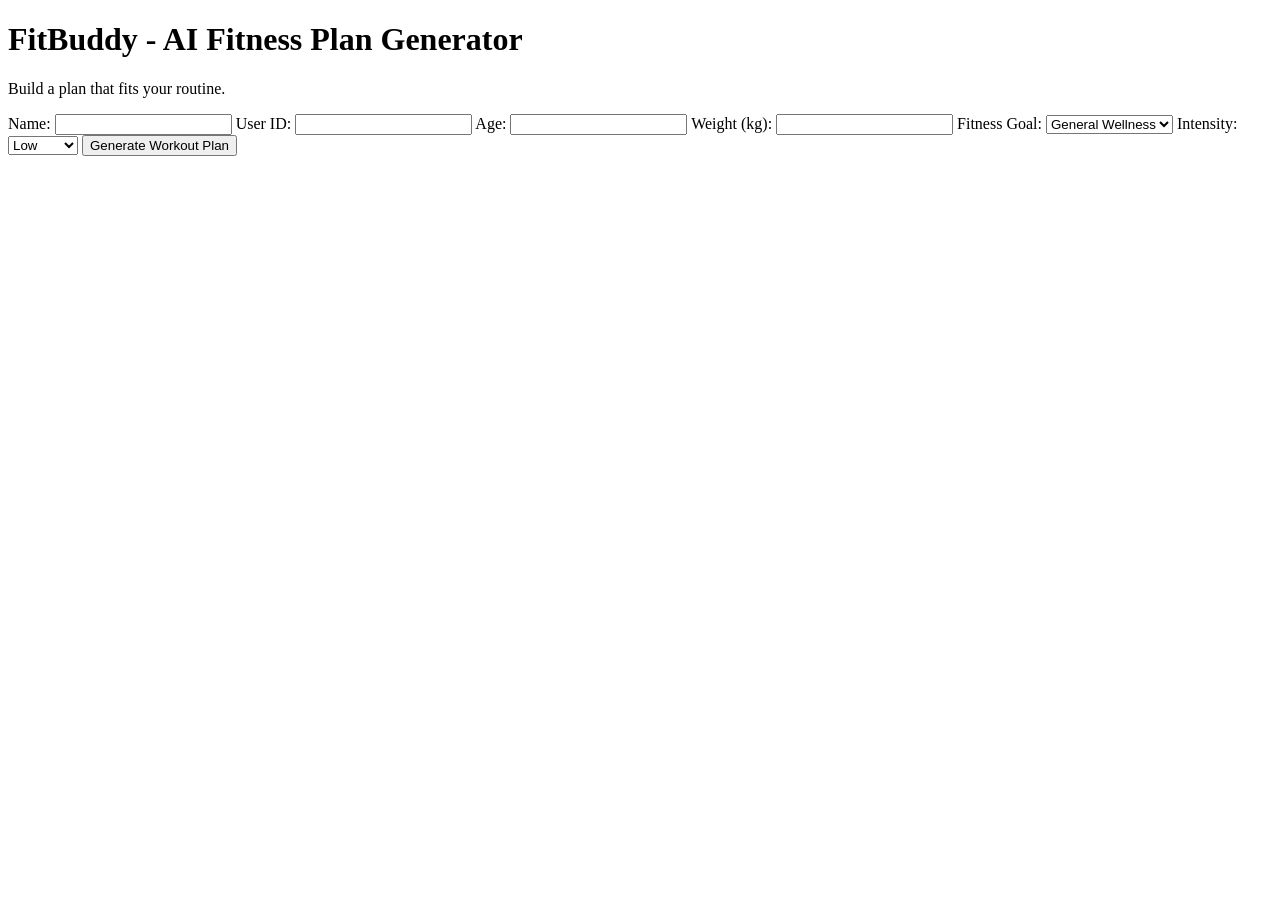
<file: app/templates/index.html>
﻿<!DOCTYPE html>
<html lang="en">
<head>
    <meta charset="UTF-8">
    <meta name="viewport" content="width=device-width, initial-scale=1.0">
    <title>FitBuddy - AI Fitness Plan Generator</title>
</head>
<body>
    <h1>FitBuddy - AI Fitness Plan Generator</h1>
    <p>Build a plan that fits your routine.</p>
    <form action="/generate-workout" method="post">
        <label>Name:</label>
        <input type="text" name="username" required>

        <label>User ID:</label>
        <input type="text" name="user_id" required>

        <label>Age:</label>
        <input type="number" name="age" min="13" required>

        <label>Weight (kg):</label>
        <input type="number" name="weight" step="0.1" min="1" required>

        <label>Fitness Goal:</label>
        <select name="goal">
            <option>General Wellness</option>
            <option>Weight Loss</option>
            <option>Muscle Gain</option>
            <option>Flexibility</option>
            <option>Strength</option>
        </select>

        <label>Intensity:</label>
        <select name="intensity">
            <option>Low</option>
            <option>Medium</option>
            <option>High</option>
        </select>

        <button type="submit">Generate Workout Plan</button>
    </form>
</body>
</html>
</file>
